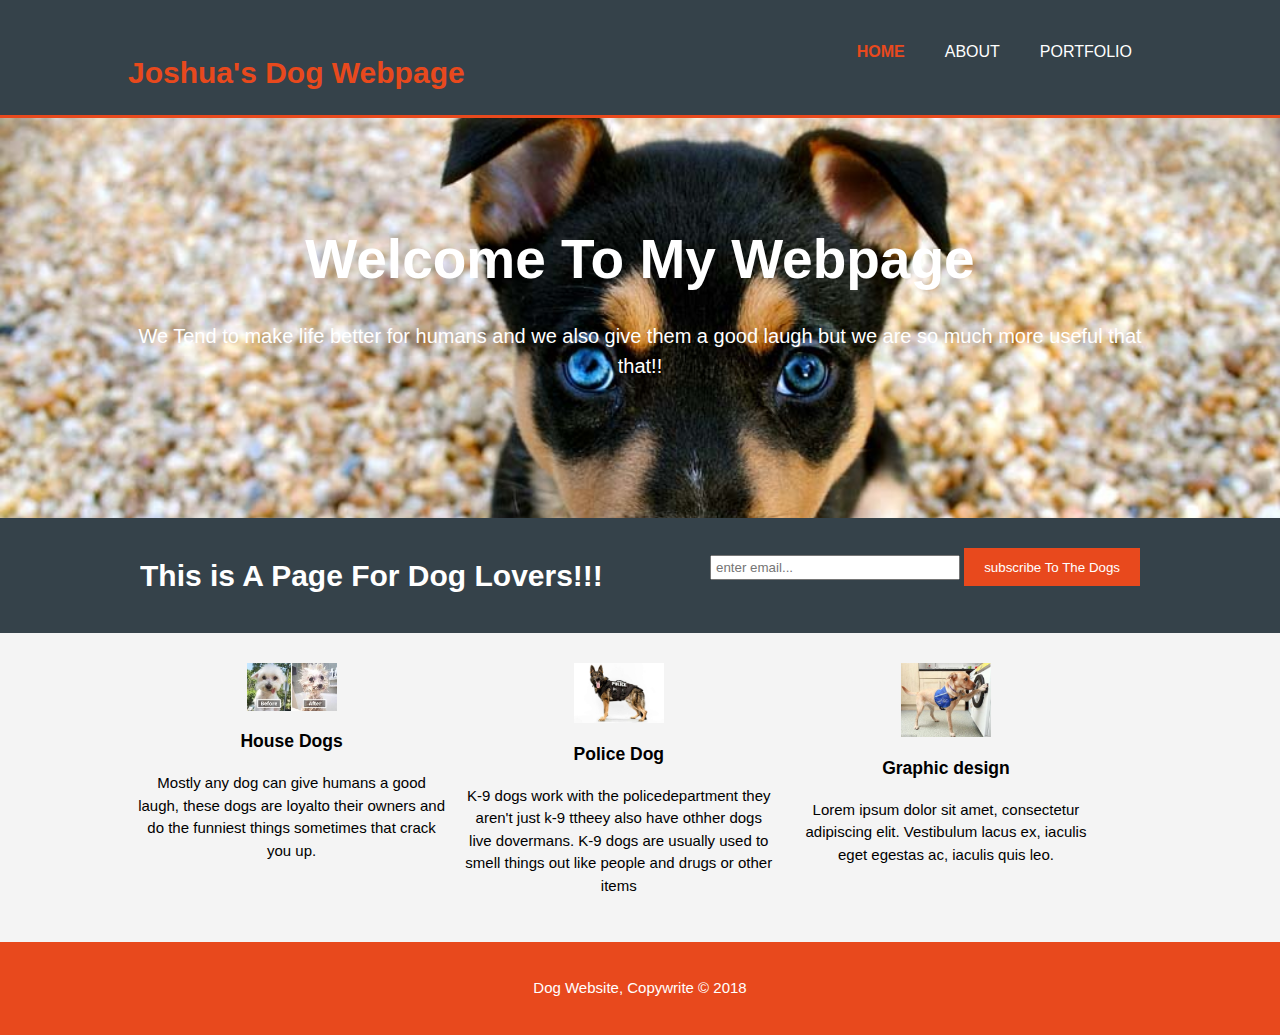
<file: index.html>
<html>
  <head>
    <meta charset="vtf-8">  
    <meta name="viewport" content="width=device-width">
    <meta name="description" content="my webpage">
    <meta name="keywords" content="webpage">
    <meta name="author" content="Joshua Ramirez">
    <title>Joshua Ramirez / welcome</title>  
    <link rel="stylesheet" href="./css/style.css">
  </head>  
  <body>
    <header>
     <div class="container">
       <div id="branding">
         <h1><span class="highlight">Joshua's Dog Webpage</span></h1>
        </div>
        <nav>
          <ul>
            <li class="current"><a href="index.html">Home</a></li>
            <li><a href="about.html">about</a></li>
            <li><a href="portfolio.html">Portfolio</a></li>
          </ul>
        </nav>
      </div>
    </header>
    
    <section id="showcase">
      <div class="container">
       <h1>Welcome To My Webpage</h1>
       <p>We Tend to make life better for humans and we also give them a good laugh but we are so much more useful that that!!</p>
       </section>
    
    <section id="newsletter">
      <div class="container">
        <h1>This is A Page For Dog Lovers!!!</h1>
        <form>
          <input type="email" placeholder="enter email...">
          <button type="submit" class="button_1">subscribe To The Dogs</button>
        </form>
      </div>
    </section>
    
    <section id="boxes">
      <div class="container">
        <div class="box">
          <img src="./img/dog4.jpg">
          <h3>House Dogs</h3>
          <p>Mostly any dog can give humans a good  laugh, these dogs are loyalto their owners and do the funniest things sometimes that crack you up.</p>
        </div>
        <div class="box">
          <img src="./img/dog3.jpg">
          <h3>Police Dog</h3>
          <p>K-9 dogs work with the policedepartment they aren't just k-9 ttheey also have othher dogs live dovermans. K-9 dogs are usually used to smell things out like people and drugs or other items</p>
        </div>
        <div class="box">
          <img src="./img/dog2.jpg">
          <h3>Graphic design</h3>
          <p>Lorem ipsum dolor sit amet, consectetur adipiscing elit. Vestibulum lacus ex, iaculis eget egestas ac, iaculis quis leo.</p>
        </div>
      </div>
    </section>
    
    <footer>
      <p>Dog Website, Copywrite &copy; 2018</p>
    </footer>
  </body>
</html>
</file>
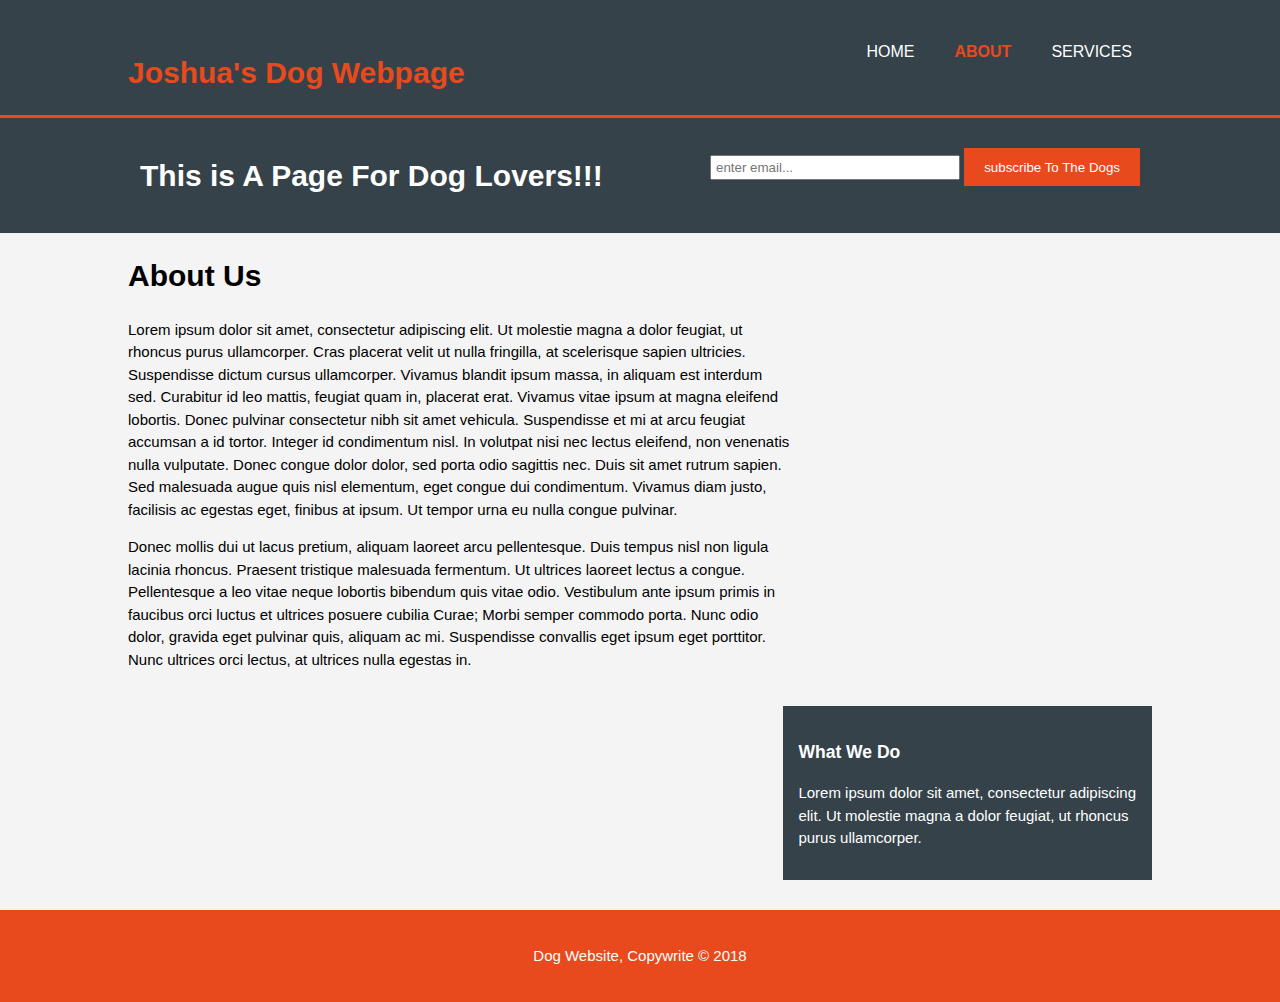
<file: about.html>
<html>
  <head>
    <meta charset="vtf-8">  
    <meta name="viewport" content="width=device-width">
    <meta name="description" content="my webpage">
    <meta name="keywords" content="webpage">
    <meta name="author" content="Joshua Ramirez">
    <title>Joshua Ramirez / about</title>  
    <link rel="stylesheet" href="./css/style.css">
  </head>  
  <body>
    <header>
     <div class="container">
       <div id="branding">
         <h1><span class="highlight">Joshua's Dog Webpage</span></h1>
        </div>
        <nav>
          <ul>
            <li><a href="index.html">Home</a></li>
            <li class="current"><a href="about.html">about</a></li>
            <li><a href="services.html">services</a></li>
          </ul>
        </nav>
      </div>
    </header>
    
    <section id="newsletter">
      <div class="container">
        <h1>This is A Page For Dog Lovers!!!</h1>
        <form>
          <input type="email" placeholder="enter email...">
          <button type="submit" class="button_1">subscribe To The Dogs</button>
        </form>
      </div>
    </section>
    
    <section id="main">
      <div class="container">
        <article id="main-col">
          <h1 class="page-title">About Us</h1>
          <p>Lorem ipsum dolor sit amet, consectetur adipiscing elit. Ut molestie magna a dolor feugiat, ut rhoncus purus ullamcorper. Cras placerat velit ut nulla fringilla, at scelerisque sapien ultricies. Suspendisse dictum cursus ullamcorper. Vivamus blandit ipsum massa, in aliquam est interdum sed. Curabitur id leo mattis, feugiat quam in, placerat erat. Vivamus vitae ipsum at magna eleifend lobortis. Donec pulvinar consectetur nibh sit amet vehicula. Suspendisse et mi at arcu feugiat accumsan a id tortor. Integer id condimentum nisl. In volutpat nisi nec lectus eleifend, non venenatis nulla vulputate. Donec congue dolor dolor, sed porta odio sagittis nec. Duis sit amet rutrum sapien. Sed malesuada augue quis nisl elementum, eget congue dui condimentum. Vivamus diam justo, facilisis ac egestas eget, finibus at ipsum. Ut tempor urna eu nulla congue pulvinar.
          </p>
          <p>
Donec mollis dui ut lacus pretium, aliquam laoreet arcu pellentesque. Duis tempus nisl non ligula lacinia rhoncus. Praesent tristique malesuada fermentum. Ut ultrices laoreet lectus a congue. Pellentesque a leo vitae neque lobortis bibendum quis vitae odio. Vestibulum ante ipsum primis in faucibus orci luctus et ultrices posuere cubilia Curae; Morbi semper commodo porta. Nunc odio dolor, gravida eget pulvinar quis, aliquam ac mi. Suspendisse convallis eget ipsum eget porttitor. Nunc ultrices orci lectus, at ultrices nulla egestas in.
          </p>
        </article>
        
        <aside id="sidebar">
          <div class="dark">
          <h3>What We Do</h3>
          <p>Lorem ipsum dolor sit amet, consectetur adipiscing elit. Ut molestie magna a dolor feugiat, ut rhoncus purus ullamcorper. </p>
          </div>
        </aside>
      </div>
    </section>
    
    <footer>
      <p>Dog Website, Copywrite &copy; 2018</p>
    </footer>
  </body>
</html>
</file>
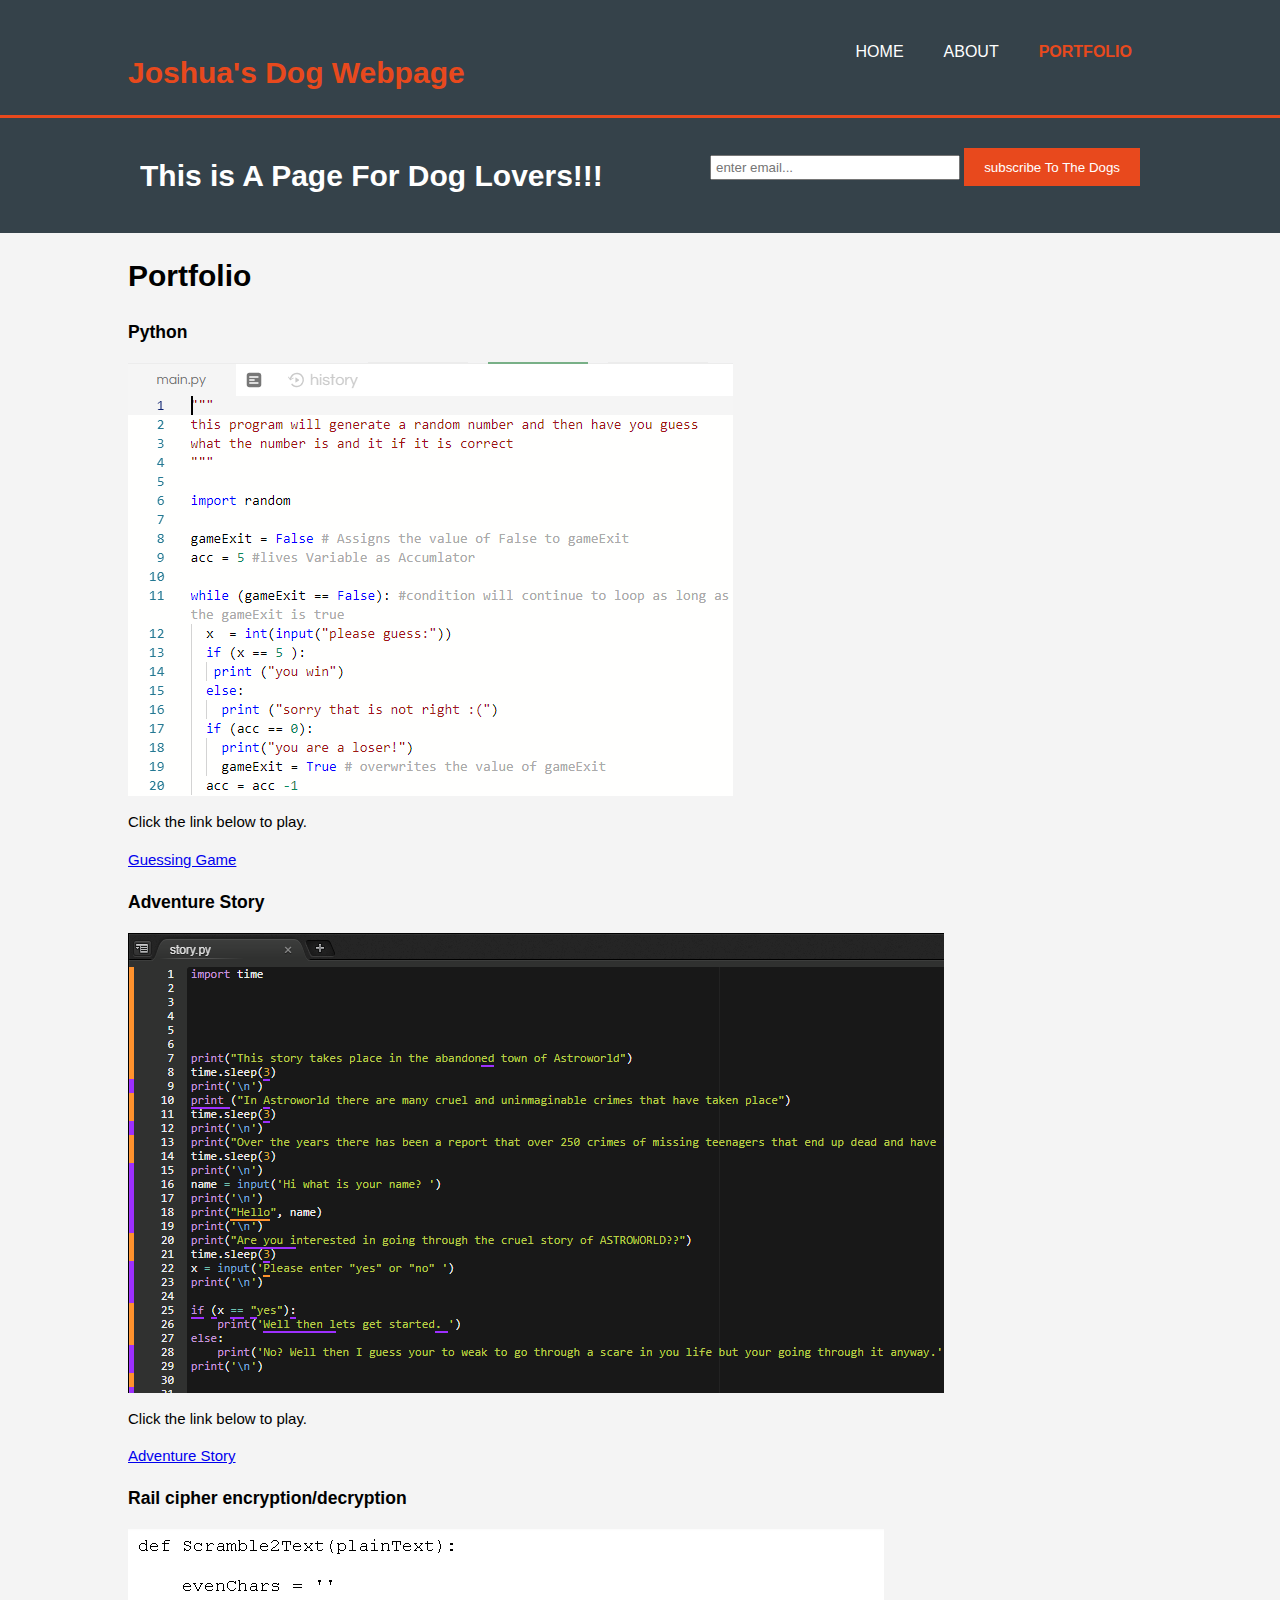
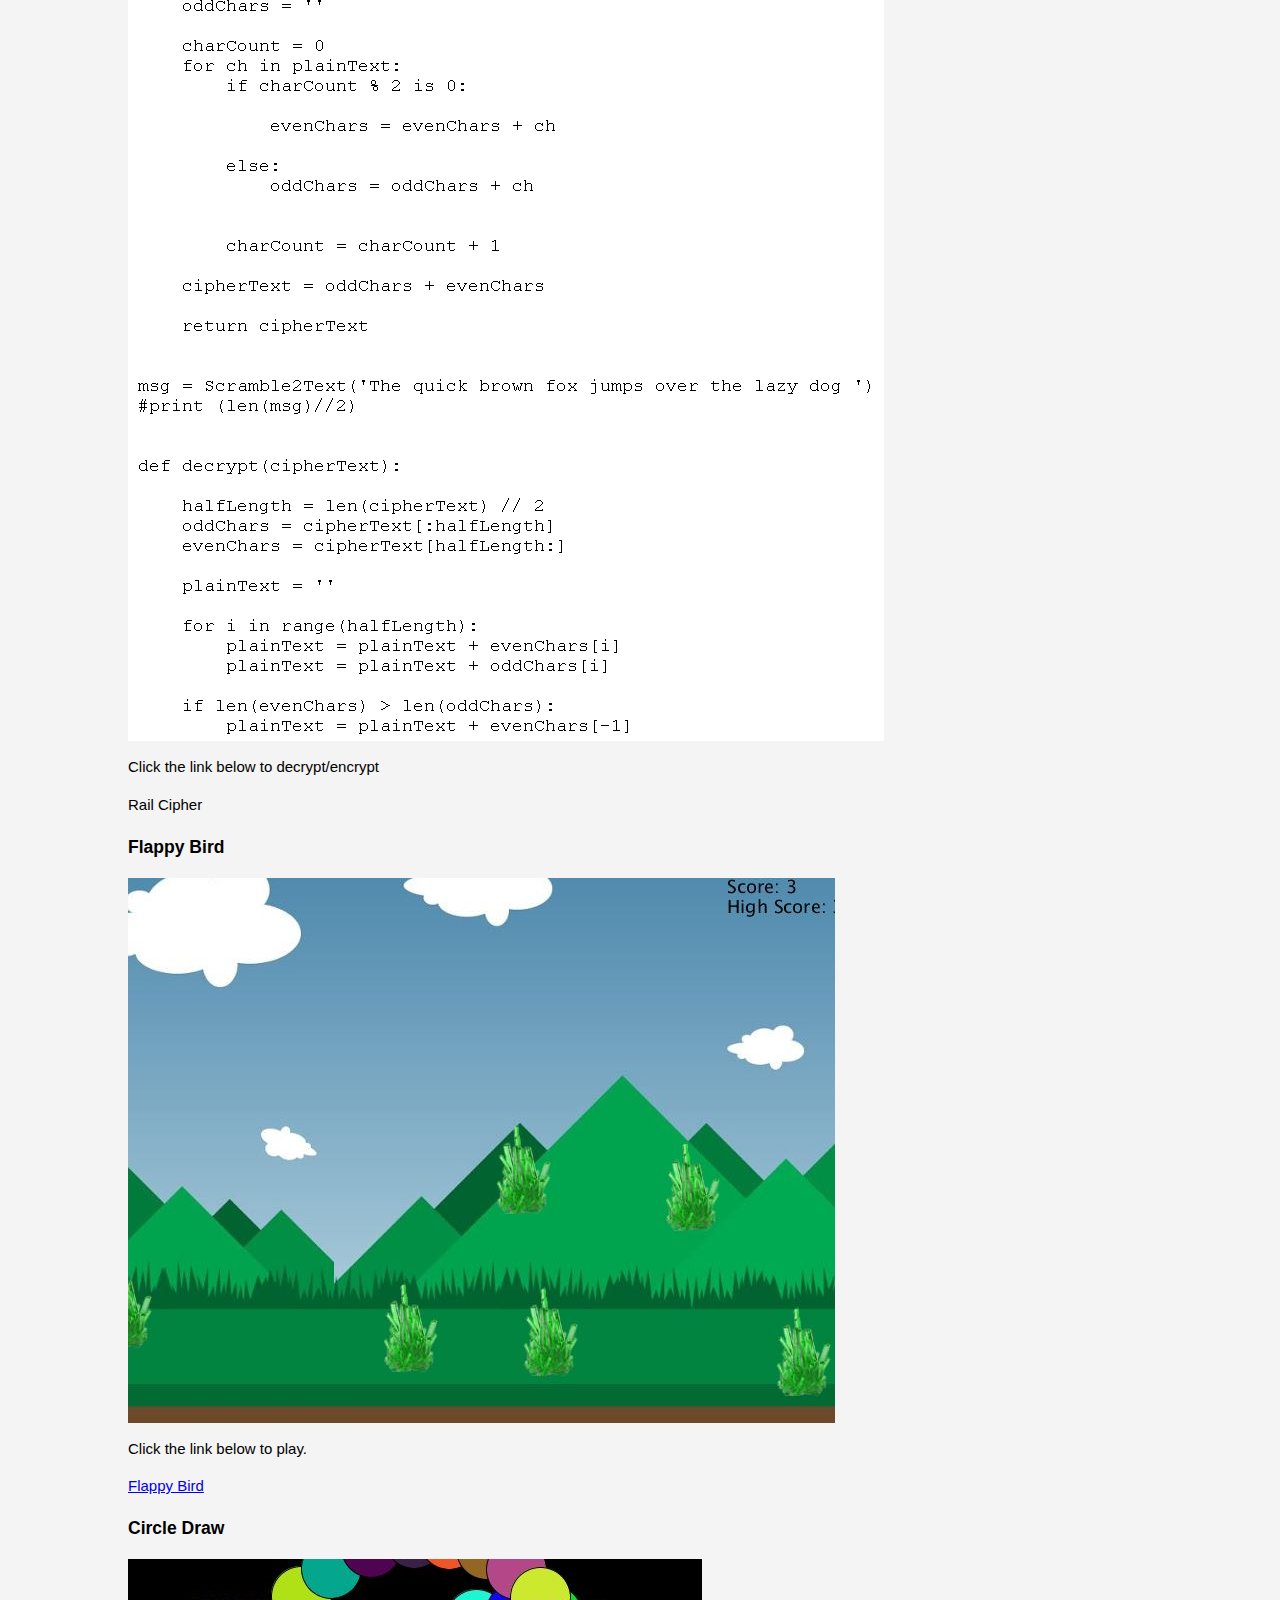
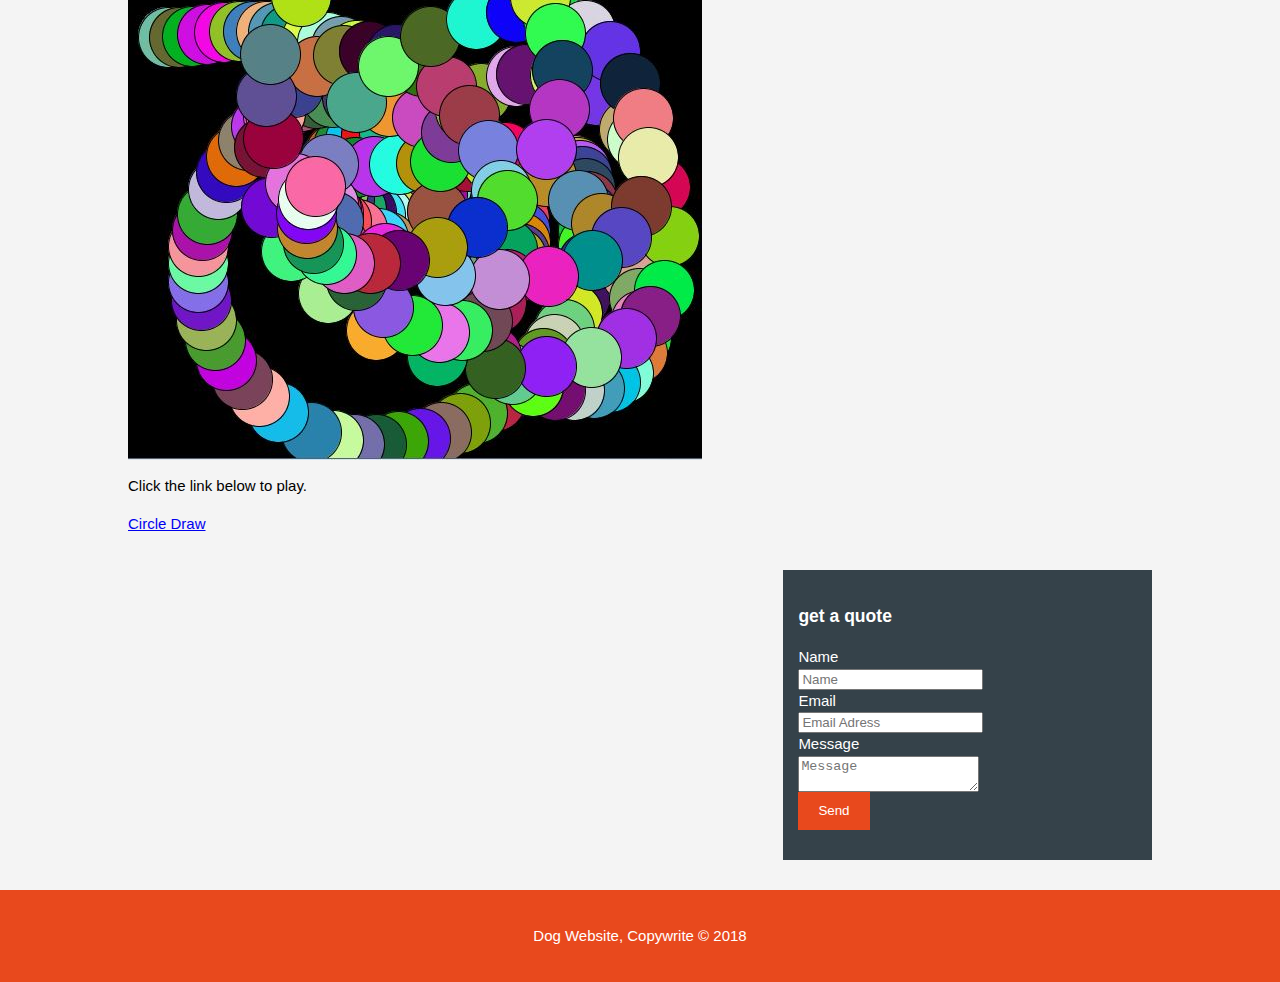
<file: portfolio.html>
<html>
  <head>
    <meta charset="vtf-8">  
    <meta name="viewport" content="width=device-width">
    <meta name="description" content="my webpage">
    <meta name="keywords" content="webpage">
    <meta name="author" content="Joshua Ramirez">
    <title>Joshua Ramirez / portfolio</title>  
    <link rel="stylesheet" href="./css/style.css">
  </head>  
  <body>
    <header>
     <div class="container">
       <div id="branding">
         <h1><span class="highlight">Joshua's Dog Webpage</span></h1>
        </div>
        <nav>
          <ul>
            <li><a href="index.html">Home</a></li>
            <li><a href="about.html">about</a></li>
            <li  class="current"><a href="portfolio.html">Portfolio</a></li>
          </ul>
        </nav>
      </div>
    </header>
    
    <section id="newsletter">
      <div class="container">
        <h1>This is A Page For Dog Lovers!!!</h1>
        <form>
          <input type="email" placeholder="enter email...">
          <button type="submit" class="button_1">subscribe To The Dogs</button>
        </form>
      </div>
    </section>
    
    <section id="main">
      <div class="container">
        <article id="main-col">
          <h1 class="page-title">Portfolio</h1>
          <ul id= servises>
           <li>
             <h3>Python</h3>
             <img src="./img/replit.PNG"></img><p>Click the link below to play.</p>
             <p><a href = "https://repl.it/@JoshuaRamirez/CloseWindingInterface">Guessing Game</a></p>
            </li>
            <li>
              <h3><AS>Adventure Story</AS></h3> 
               <img src="./img/story.PNG"></img><p>Click the link below to play.</p>
              <p><a href = "story.py">Adventure Story</a></p>
            </li>
              <li>
              <h3>Rail cipher encryption/decryption</h3>
              <img src ="./img/rail_cipher.PNG"></img><p>Click the link below to decrypt/encrypt</p>
              <p>Rail Cipher</p>
           </li>
           <li>
              <h3><AS>Flappy Bird</AS></h3> 
               <img src="./img/FBGCode.JPG"></img><p>Click the link below to play.</p>
              <p><a href = "flappybird.html">Flappy Bird</a></p>
            </li>
            <li>
              <h3><AS>Circle Draw</AS></h3> 
               <img src="./img/ballDraw.JPG"></img><p>Click the link below to play.</p>
              <p><a href = "draw.html">Circle Draw</a></p>
            </li>
          </ul>
        </article>
        
        <aside id="sidebar">
         <div class="dark">
          <h3>get a quote</h3>
           <form class="quote">
            <div>
               <label>Name</label><br>
               <input type="text" placeholder="Name">
            </div>  
            <div>
                <label>Email</label><br>
                <input type="email" placeholder="Email Adress">
            </div>
            <div>
                <label>Message</label><br>
                <textarea placeholder="Message"></textarea>
            </div>
            <button class="button_1" type="submit">Send</button>
          </form>
          </div>
        </aside>
      </div>
    </section>
   
    <footer>
      <p>Dog Website, Copywrite &copy; 2018</p>
    </footer>
  </body>
</html>
</file>
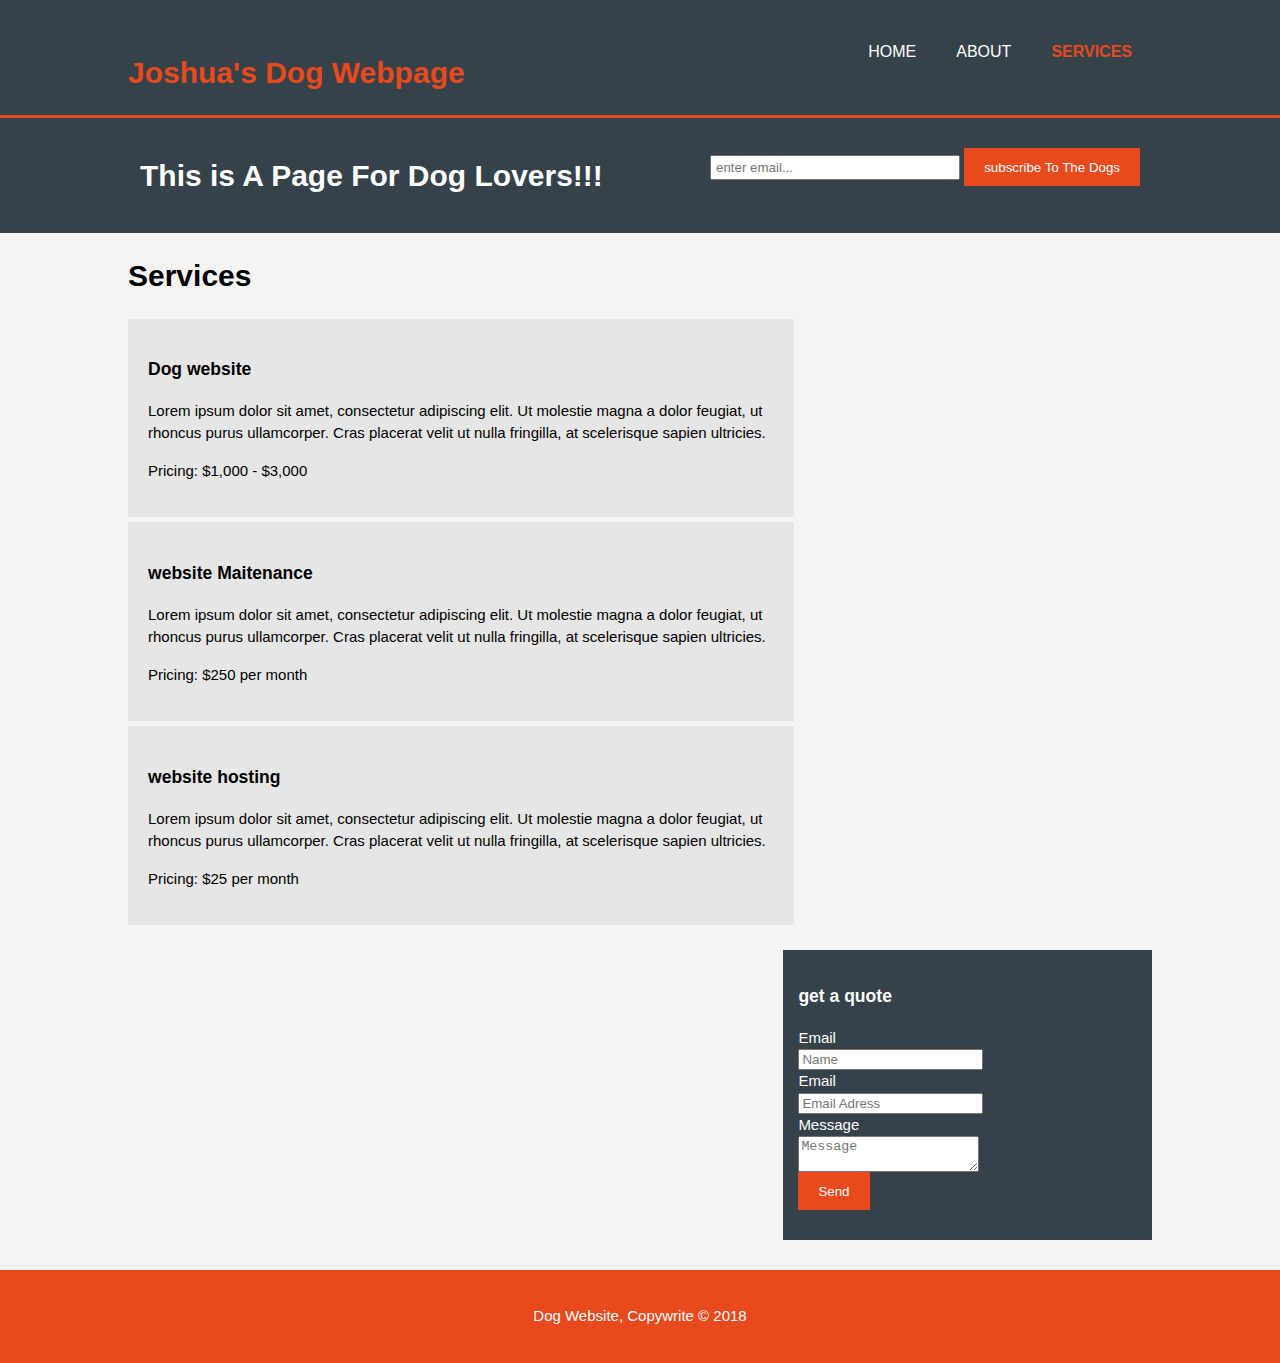
<file: service.html>
<html>
  <head>
    <meta charset="vtf-8">  
    <meta name="viewport" content="width=device-width">
    <meta name="description" content="my webpage">
    <meta name="keywords" content="webpage">
    <meta name="author" content="Joshua Ramirez">
    <title>Joshua Ramirez / Service</title>  
    <link rel="stylesheet" href="./css/style.css">
  </head>  
  <body>
    <header>
     <div class="container">
       <div id="branding">
         <h1><span class="highlight">Joshua's Dog Webpage</span></h1>
        </div>
        <nav>
          <ul>
            <li><a href="index.html">Home</a></li>
            <li><a href="about.html">about</a></li>
            <li  class="current"><a href="services.html">services</a></li>
          </ul>
        </nav>
      </div>
    </header>
    
    <section id="newsletter">
      <div class="container">
        <h1>This is A Page For Dog Lovers!!!</h1>
        <form>
          <input type="email" placeholder="enter email...">
          <button type="submit" class="button_1">subscribe To The Dogs</button>
        </form>
      </div>
    </section>
    
    <section id="main">
      <div class="container">
        <article id="main-col">
          <h1 class="page-title">Services</h1>
          <ul id="services">
           <li>
             <h3>Dog website</h3>     
             <p>Lorem ipsum dolor sit amet, consectetur adipiscing elit. Ut molestie magna a dolor feugiat, ut rhoncus purus ullamcorper. Cras placerat velit ut nulla fringilla, at scelerisque sapien ultricies. </p>
             <p>Pricing: $1,000 - $3,000</p>
            </li>
             <li>
             <h3>website Maitenance</h3>     
             <p>Lorem ipsum dolor sit amet, consectetur adipiscing elit. Ut molestie magna a dolor feugiat, ut rhoncus purus ullamcorper. Cras placerat velit ut nulla fringilla, at scelerisque sapien ultricies. </p>
             <p>Pricing: $250 per month</p>
            </li>
             <li>
             <h3>website hosting</h3>     
             <p>Lorem ipsum dolor sit amet, consectetur adipiscing elit. Ut molestie magna a dolor feugiat, ut rhoncus purus ullamcorper. Cras placerat velit ut nulla fringilla, at scelerisque sapien ultricies. </p>
             <p>Pricing: $25 per month</p>
            </li>
          </ul>
        </article>
        
        <aside id="sidebar">
         <div class="dark">
          <h3>get a quote</h3>
           <form class="quote">
            <div>
               <label>Email</label><br>
               <input type="text" placeholder="Name">
            </div>  
            <div>
                <label>Email</label><br>
                <input type="email" placeholder="Email Adress">
            </div>
            <div>
                <label>Message</label><br>
                <textarea placeholder="Message"></textarea>
            </div>
            <button class="button_1" type="submit">Send</button>
          </form>
          </div>
        </aside>
      </div>
    </section>
    
    <footer>
      <p>Dog Website, Copywrite &copy; 2018</p>
    </footer>
  </body>
</html>
</file>
<file: css/style.css>
body{
    font: 15px/1.5 Arial, Helvetica, Sans-serif;
    padding:0;
    margin:0;
    background-color:#f4f4f4;
}
   /* Global */
  .container{
    width:80%;
    margin:auto;
    overflow:hidden;
}

ul{
    margin:0;
    padding:0;
}

  .button_1{
      height:38px;
      background:#e8491d;
      border:0;
      padding-left:20px;
      padding-right:20px;
      color:#ffffff;
  }
  
  .dark{
      padding:15px;
      background:#35424a;
      color:#ffffff;
      margin-top:10px;
      margin-bottom:10px;
  }

   /* Header **/
header{
    background:#35424a;
    color:#ffffff;
    padding-top:30px;
    min-height:70px;
    border-bottom:#e8491d 3px solid;
}

header a{
    color:#ffffff;
    text-decoration:none;
    text-transform: uppercase;
    font-size:16px;
}
  
header ul{
    margin:0;
    padding:0;
}


header li{
   float:left;
   display:inline;
   padding:  0 20px 0 20px;
 
}

header #branding{
    float:left;
}

headrer #branding h1{
    margin:0;
}

header nav{
    float:right;
    margin-top:10px;
}

header .highlight, header .current a{
    color:#e8491d;
    font-weight:bold;
}

header a:hover{
    color:cccccc;
    font-weight:bold;
}

  /* Showcase */
  #showcase{
      min-height:400px;
      background:url('../img/showcase.jpg') no-repeat 0 -100px;
      background-size: cover;
      text-align:center;
      color:#ffffff;
}
  
  #showcase h1{
      margin-top:100px;
      font-size:55px;
      margin-bottom:10px;
}

  /* Newsletter */
  #showcase p{
      font-size:20px;
 }
 
  #newsletter{
      padding:15px;
      color:#ffffff;
      background:#35424a;
}

  #newsletter h1{
    float:left;
}

 #newsletter form{
     float:right;
     margin-top:15px;
 }
 
 #newsletter input[type="email"]{
     padding:4px;
     height:25px;
     width:250px;
 }
  
  /* Boxes */
  #boxes{
      margin-top:20px;
  }
  
  #boxes .box{
      float:left;
      text-align:center;
      width:30%;
      padding:10px;
      
  }
  
  #boxes .box img{
      width:90px;
  }
  
  /* Sidebar */
  aside#sidebar{
      float:right;
      width:36%;
      margin-top:10px;

  }
  
  aside#sidebar .qoute input, aside#sidebar .qoute textarea{
      width:90%;
      padding:5px;
  }

   /* Main-col */
   article#main-col{
       float:left;
       width:65%;
   }
   
   /* Services */
   ul#services li{
       list-stlye:none;
       padding:20px;
       border:#cccccc;
       margin-bottom:5px;
       background:#e6e6e6;
   }
     
  footer{
      padding:20px;
      margin-top:20px;
      color:#ffffff;
      background-color:#e8491d;
      text-align:center;
  }
  
   /* Media Queries */
   @media(max-width:768px){
     header #branding,
     header nav,
     header nav li,
     #newsletter h1,
     #newsletter form,
     #boxes .box,
     article#main-col,
     aside#sidebar{
         float:none;
         text-align:center;
         width:100%;
     }  
     
     header{
         padding-bottom:20px;
     }
     
     #showcase h1{
         margin-top:40px;
         color:#00faff;     
    
     }
     
     #showcase p{
         color:#00faff;
     }
     #newsletter button, .quote button{
         display:block;
         width:100%;
     }
     #newsletter form input[type="email"], .quote input, .quote textarea{
         width:100%;
         margin-bottom:5px;
     }
   }
</file>
